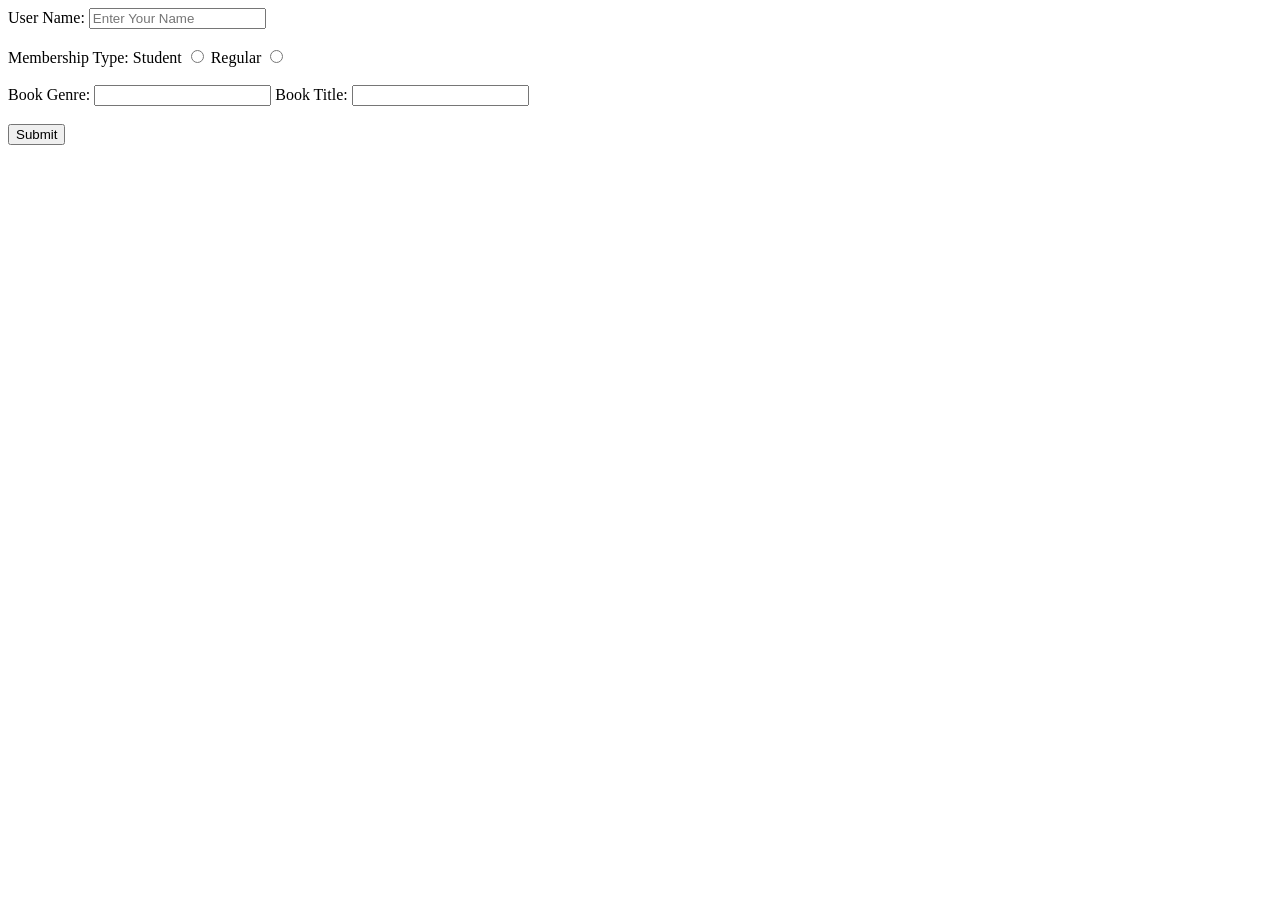
<file: index.html>
<!DOCTYPE html>
<html lang="en">
<head>
    <title>Bookstore & Reading Club</title>
</head>
<body>
    
        <label >User Name:</label>
        <input type="text" id="userName" placeholder="Enter Your Name">
        <br>
        <br>
        <label >Membership Type:</label>
        <label >Student</label>
        <input type="radio" name="membershipType" id="student" >
        <label >Regular</label>
        <input type="radio" name="membershipType" id="regular">
        <br>
        <br>
        <label >Book Genre:</label>
        <input type="text" id="bookGenre">
        <label >Book Title:</label>
        <input type="text" id="bookTitle">
        <br>
        <br>
        <button id="submitBtn">Submit</button>
       
<div id="resultCard">  </div>

<script src="app.js"></script>
</body>
</html>
</file>
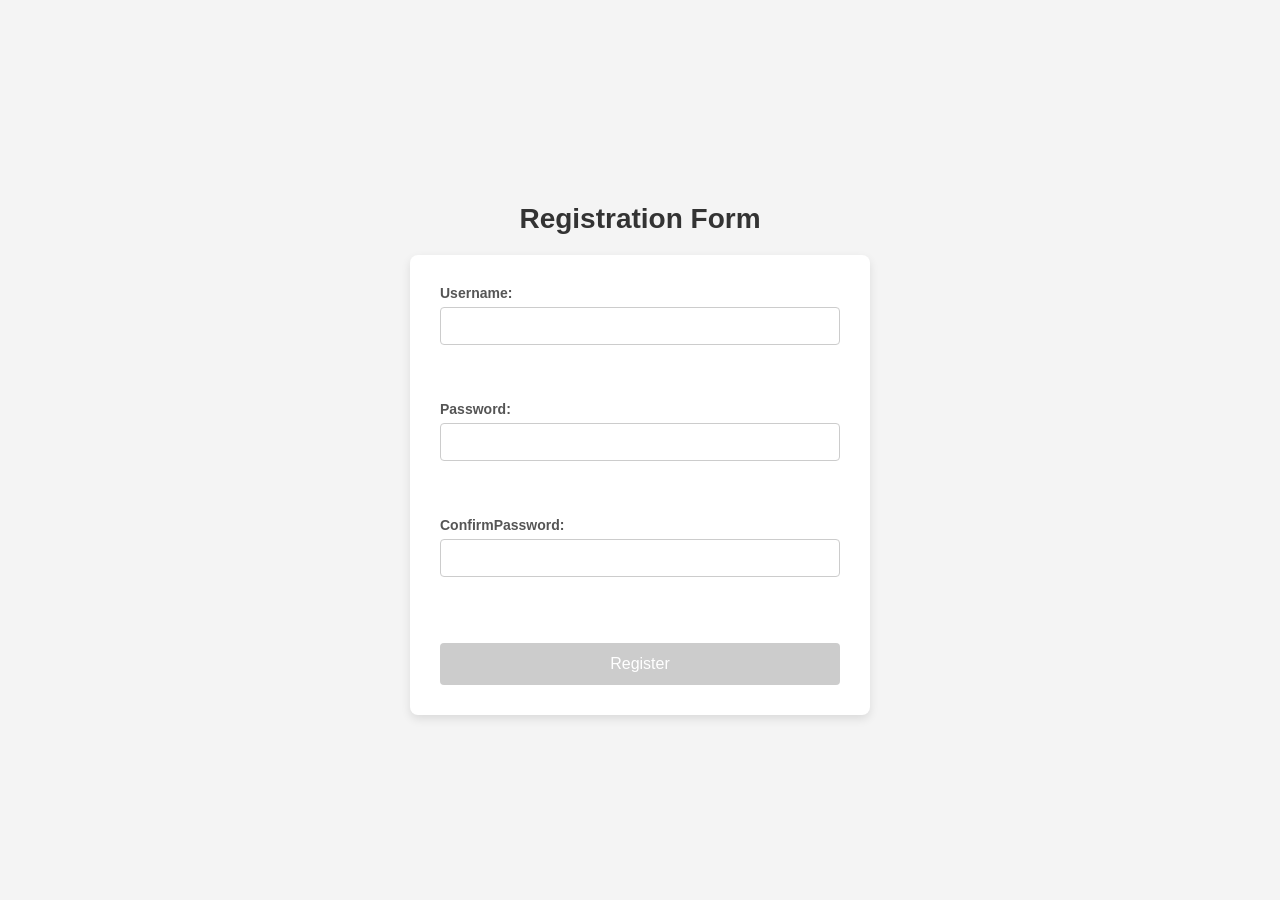
<file: question1-6 JSDOM (BASIC)/index.html>
<!DOCTYPE html>
<html lang="en">
<head>
    <meta charset="UTF-8">
    <meta name="viewport" content="width=device-width, initial-scale=1.0">
    <title>Registration Form</title>
    
    <link rel="stylesheet" href="style.css">
</head>
<body>


    <h1>Registration Form</h1>

    <form>
        <label>Username:</label>
        <input type="text" id="username">
        <span id="usernameError"></span>
        <br><br>

        <label>Password:</label>
        <input type="password" id="password">
        <span id="passwordError"></span>
        <br><br>

        <label>ConfirmPassword:</label>
        <input type="password" id="confirmPassword">
        <span id="confirmPasswordError"></span>
        <br><br>

        <button id="register" disabled>Register</button>
    </form>

    
    <script src="app.js"></script>
</body>
</html>
</file>
<file: question1-6 JSDOM (BASIC)/style.css>
body {
    font-family: Arial, sans-serif;
    background-color: #f4f4f4; 
    display: flex;
    flex-direction: column;
    align-items: center;
    justify-content: center;
    min-height: 100vh;
    margin: 0;
}


h1 {
    color: #333;
    margin-bottom: 20px;
    font-size: 28px;
}


form {
    background-color: #ffffff;
    padding: 30px;
    border-radius: 8px;
    box-shadow: 0 4px 10px rgba(0, 0, 0, 0.1);
    width: 400px;
}


label {
    display: block;
    margin-bottom: 6px;
    color: #555;
    font-weight: bold;
    font-size: 14px;
}


input {
    width: 100%;
    padding: 10px;
    border: 1px solid #ccc;
    border-radius: 4px;
    box-sizing: border-box; 
    font-size: 14px;
    outline: none;
}

input:focus {
    border-color: #007bff; 
}


span {
    color: red;
    font-size: 12px;
    display: block;
    margin-top: 5px;
    min-height: 15px; 
}


button {
    width: 100%;
    padding: 12px;
    background-color: #007bff;
    color: white;
    border: none;
    border-radius: 4px;
    font-size: 16px;
    cursor: pointer;
    margin-top: 10px;
    transition: background-color 0.3s;
}

button:hover:not(:disabled) {
    background-color: #0056b3; 
}


button:disabled {
    background-color: #cccccc;
    cursor: not-allowed;
}
</file>
